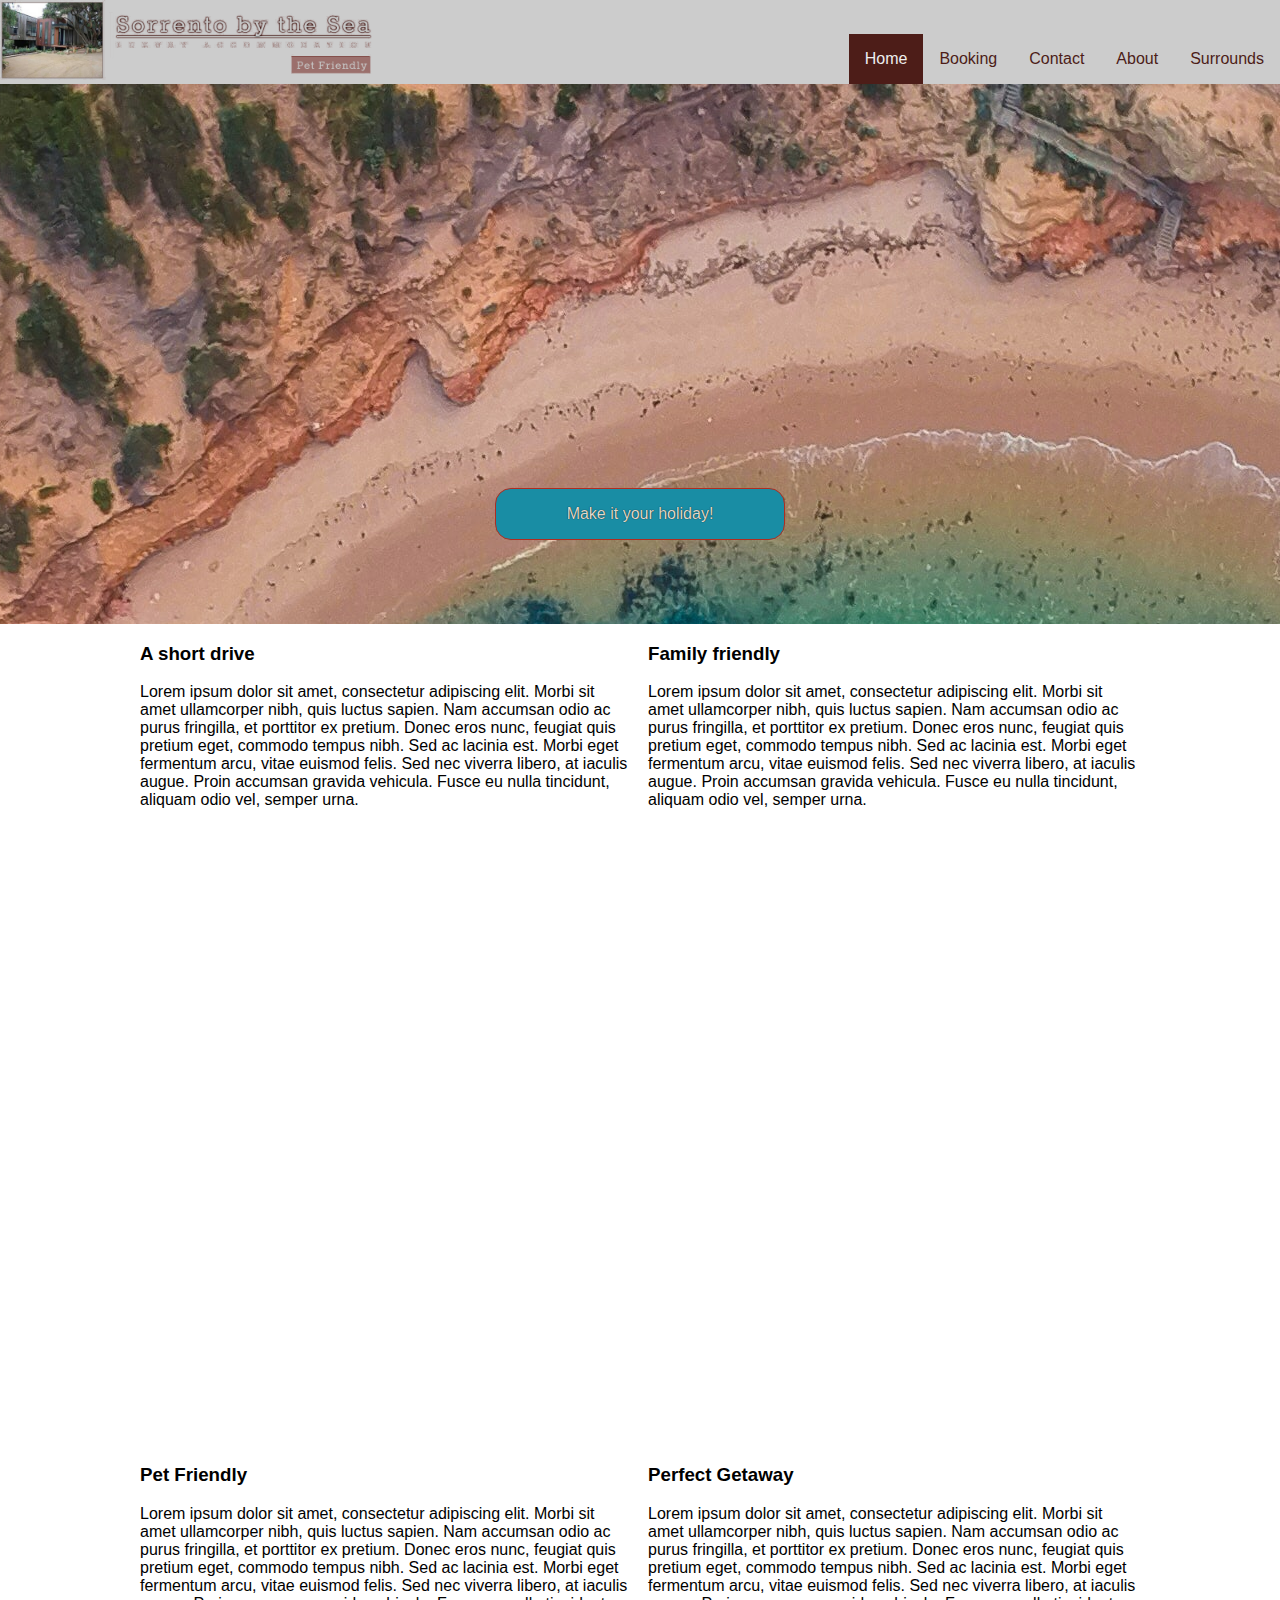
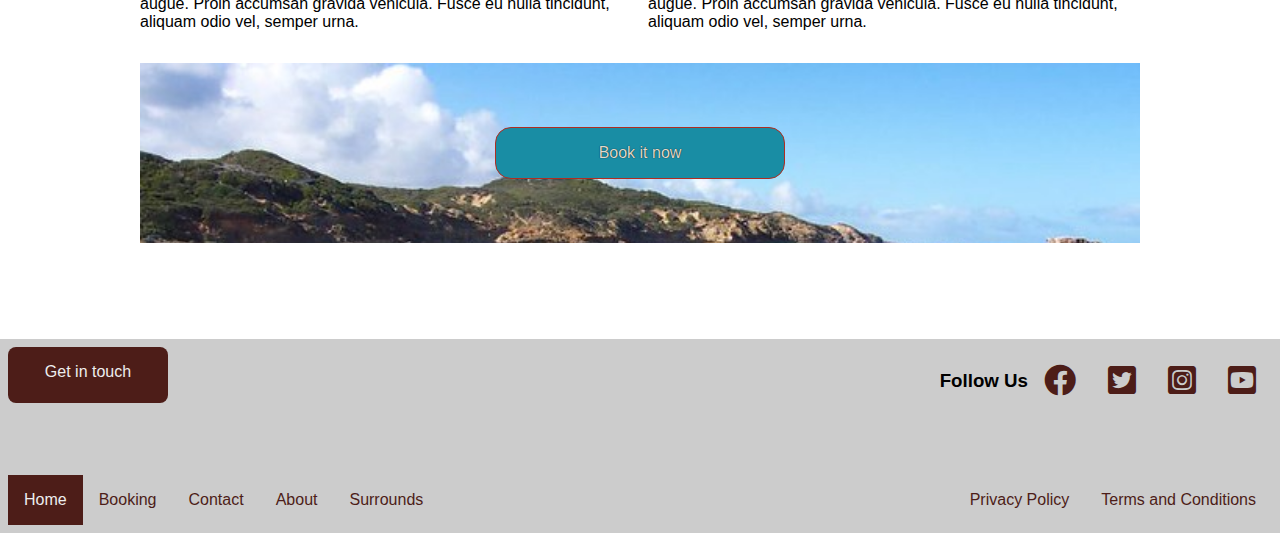
<file: index.html>
<!DOCTYPE html>
<html>
  <head>
    <title>Welcome to Sorrento By The Sea</title>
    <link rel="stylesheet" href="https://cdnjs.cloudflare.com/ajax/libs/font-awesome/5.13.0/css/all.min.css">
    <link rel="stylesheet" href="styles/styles.css">
    <meta name="viewport" content="width=device-width, initial-scale=1">
    <meta name="keywords" content="sorrento, holiday, apartment, victoria, melbourne, australia">
    <meta name="description" content="A holiday apartment for rent in Sorrento, VIC, Australia">
    <meta name="author" content="Johannes">
  </head>
  <body>
    <header class="header">
      <a href="index.html" aria-label="back to home page">
        <img class="logo" src="assets/logo_clean.png">
      </a>
      <nav class="main-navigation">
        <a href="index.html" class="active">Home</a>
        <a href="booking.html">Booking</a>
        <a href="contact.html">Contact</a>
        <a href="about.html">About</a>
        <a href="surrounds.html">Surrounds</a>
      </nav>
    </header>
    <div class="home-banner">
      <a class="cta-button" href="booking.html">
        Make it your holiday!
      </a>
    </div>
    <main class="content">
      <!-- page content -->
      <div class="home-grid">
        <div class="article">
          <h3>A short drive</h3>
          <p>
            Lorem ipsum dolor sit amet, consectetur adipiscing elit. Morbi sit amet ullamcorper nibh, quis luctus sapien. Nam accumsan odio ac purus fringilla, et porttitor ex pretium. Donec eros nunc, feugiat quis pretium eget, commodo tempus nibh. Sed ac lacinia est. Morbi eget fermentum arcu, vitae euismod felis. Sed nec viverra libero, at iaculis augue. Proin accumsan gravida vehicula. Fusce eu nulla tincidunt, aliquam odio vel, semper urna.
          </p>
        </div>
        <div class="article">
          <h3>Family friendly</h3>
          <p>
            Lorem ipsum dolor sit amet, consectetur adipiscing elit. Morbi sit amet ullamcorper nibh, quis luctus sapien. Nam accumsan odio ac purus fringilla, et porttitor ex pretium. Donec eros nunc, feugiat quis pretium eget, commodo tempus nibh. Sed ac lacinia est. Morbi eget fermentum arcu, vitae euismod felis. Sed nec viverra libero, at iaculis augue. Proin accumsan gravida vehicula. Fusce eu nulla tincidunt, aliquam odio vel, semper urna.
          </p>
        </div>
        <div class="video">
          <iframe width="100%" height="588" src="https://www.youtube.com/embed/KE0SbDBw-ok" frameborder="0" allow="accelerometer; autoplay; encrypted-media; gyroscope; picture-in-picture" allowfullscreen></iframe>
        </div>
        <div class="article">
          <h3>Pet Friendly</h3>
          <p>
            Lorem ipsum dolor sit amet, consectetur adipiscing elit. Morbi sit amet ullamcorper nibh, quis luctus sapien. Nam accumsan odio ac purus fringilla, et porttitor ex pretium. Donec eros nunc, feugiat quis pretium eget, commodo tempus nibh. Sed ac lacinia est. Morbi eget fermentum arcu, vitae euismod felis. Sed nec viverra libero, at iaculis augue. Proin accumsan gravida vehicula. Fusce eu nulla tincidunt, aliquam odio vel, semper urna.
          </p>
        </div>
        <div class="article">
          <h3>Perfect Getaway</h3>
          <p>
            Lorem ipsum dolor sit amet, consectetur adipiscing elit. Morbi sit amet ullamcorper nibh, quis luctus sapien. Nam accumsan odio ac purus fringilla, et porttitor ex pretium. Donec eros nunc, feugiat quis pretium eget, commodo tempus nibh. Sed ac lacinia est. Morbi eget fermentum arcu, vitae euismod felis. Sed nec viverra libero, at iaculis augue. Proin accumsan gravida vehicula. Fusce eu nulla tincidunt, aliquam odio vel, semper urna.
          </p>
        </div>
        <div class="home-secondary">
          <a class="cta-button-secondary" href="booking.html">
            Book it now
          </a>
        </div>
      </div>
    </main>
    <footer class="footer">
      <a href="contact.html" class="footer-contact">
        Get in touch
      </a>
      <nav class="social-navigation">
        <h3>Follow Us</h3>
        <a href="https://facebook.com/sorrentobythesea">
          <i class="fab fa-facebook"></i>
        </a>
        <a href="https://twitter.com/sorrentobythesea">
          <i class="fab fa-twitter-square"></i>
        </a>
        <a href="https://instagram.com/sorrentobythesea">
          <i class="fab fa-instagram-square"></i>
        </a>
        <a href="https://youtube.com/sorrentobythesea">
          <i class="fab fa-youtube-square"></i>
        </a>
      </nav>
      <nav class="footer-navigation">
        <a href="index.html" class="active">Home</a>
        <a href="booking.html">Booking</a>
        <a href="contact.html">Contact</a>
        <a href="about.html">About</a>
        <a href="surrounds.html">Surrounds</a>
      </nav>
      <nav class="meta-nav">
        <a href="privacy.html">Privacy Policy</a>
        <a href="tnc.html">Terms and Conditions</a>
      </nav>
    </footer>
  </body>
</html>
</file>
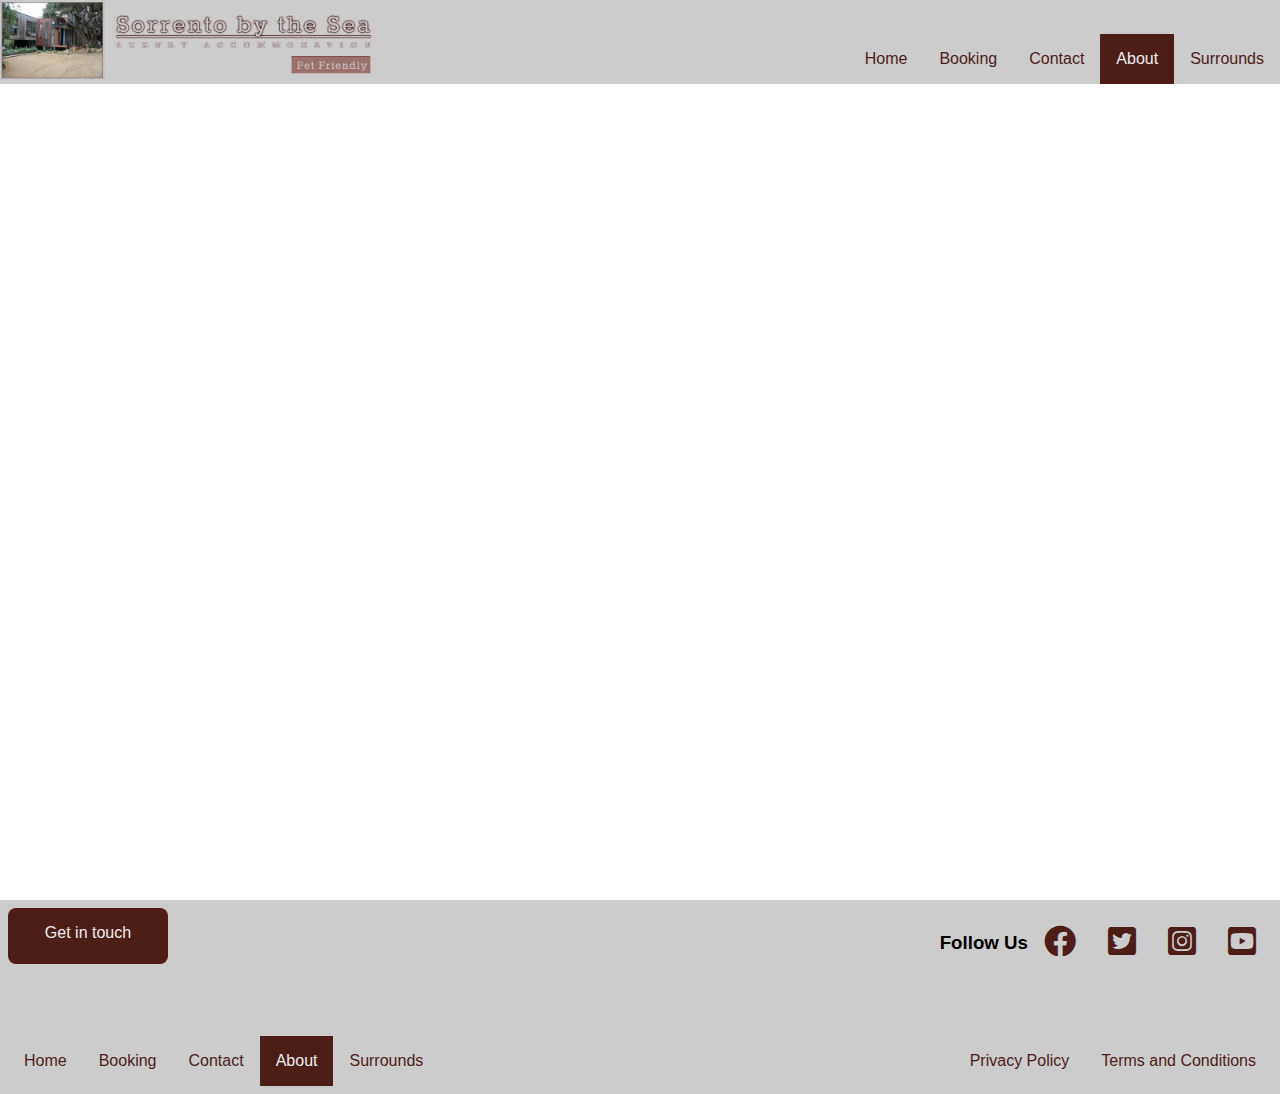
<file: about.html>
<!DOCTYPE html>
<html>
  <head>
    <title>About Sorrento By The Sea</title>
    <link rel="stylesheet" href="https://cdnjs.cloudflare.com/ajax/libs/font-awesome/5.13.0/css/all.min.css">
    <link rel="stylesheet" href="styles/styles.css">
    <meta name="viewport" content="width=device-width, initial-scale=1">
    <meta name="keywords" content="sorrento, holiday, apartment, victoria, melbourne, australia">
    <meta name="description" content="A holiday apartment for rent in Sorrento, VIC, Australia">
    <meta name="author" content="Johannes">
  </head>
  <body>
    <header class="header">
      <a href="index.html" aria-label="back to home page">
        <img class="logo" src="assets/logo_clean.png">
      </a>
      <nav class="main-navigation">
        <a href="index.html" >Home</a>
        <a href="booking.html">Booking</a>
        <a href="contact.html" >Contact</a>
        <a href="about.html" class="active">About</a>
        <a href="surrounds.html">Surrounds</a>
      </nav>
    </header>
    <main class="content">
      <!-- page content -->
    </main>
    <footer class="footer">
      <a href="contact.html" class="footer-contact">
        Get in touch
      </a>
      <nav class="social-navigation">
        <h3>Follow Us</h3>
        <a href="https://facebook.com/sorrentobythesea">
          <i class="fab fa-facebook"></i>
        </a>
        <a href="https://twitter.com/sorrentobythesea">
          <i class="fab fa-twitter-square"></i>
        </a>
        <a href="https://instagram.com/sorrentobythesea">
          <i class="fab fa-instagram-square"></i>
        </a>
        <a href="https://youtube.com/sorrentobythesea">
          <i class="fab fa-youtube-square"></i>
        </a>
      </nav>
      <nav class="footer-navigation">
        <a href="index.html">Home</a>
        <a href="booking.html">Booking</a>
        <a href="contact.html">Contact</a>
        <a href="about.html"  class="active">About</a>
        <a href="surrounds.html">Surrounds</a>
      </nav>
      <nav class="meta-nav">
        <a href="privacy.html">Privacy Policy</a>
        <a href="tnc.html">Terms and Conditions</a>
      </nav>
    </footer>
  </body>
</html>
</file>
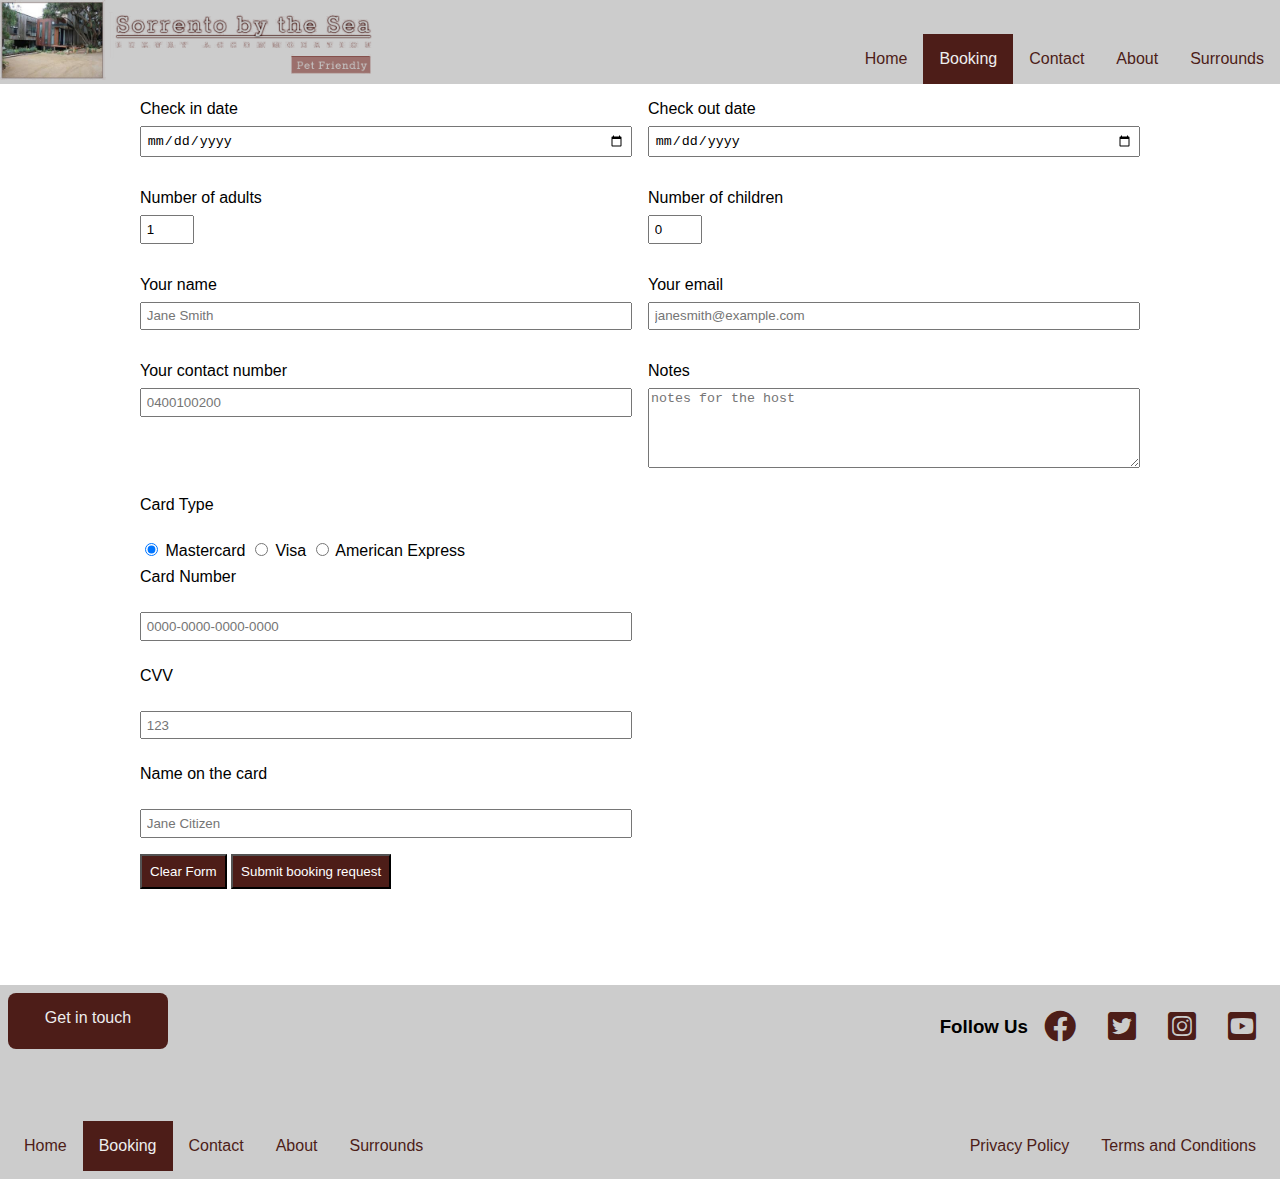
<file: booking.html>
<!DOCTYPE html>
<html>
  <head>
    <title>Booking for Sorrento By The Sea</title>
    <link rel="stylesheet" href="https://cdnjs.cloudflare.com/ajax/libs/font-awesome/5.13.0/css/all.min.css">
    <link rel="stylesheet" href="styles/styles.css">
    <meta name="viewport" content="width=device-width, initial-scale=1">
    <meta name="keywords" content="sorrento, holiday, apartment, victoria, melbourne, australia">
    <meta name="description" content="A holiday apartment for rent in Sorrento, VIC, Australia">
    <meta name="author" content="Johannes">
  </head>
  <body>
    <header class="header">
      <a href="index.html" aria-label="back to home page">
        <img class="logo" src="assets/logo_clean.png">
      </a>
      <nav class="main-navigation">
        <a href="index.html" >Home</a>
        <a href="booking.html" class="active">Booking</a>
        <a href="contact.html" >Contact</a>
        <a href="about.html">About</a>
        <a href="surrounds.html">Surrounds</a>
      </nav>
    </header>
    <main class="content">
      <form id="booking-form" method="post">
        <div class="booking-grid">
          <div class="form-group">
            <label for="checkin">Check in date</label>
            <input class="full" tabindex="1" type="date" id="checkin" placeholder="check in date" name="checkin">
          </div>
          <div class="form-group">
            <label for="checkout">Check out date</label>
            <input class="full" tabindex="2" type="date" id="checkout" placeholder="check out date" name="checkout">
          </div>
          <div class="form-group">
            <label for="adults">Number of adults</label>
            <input type="number" tabindex="3" id="adults" value="1" min="1" max="6" name="adults">
          </div>
          <div class="form-group">
            <label for="children">Number of children</label>
            <input type="number" tabindex="4" id="children" value="0" min="0" max="6" name="children">
          </div>
          <div class="form-group">
            <label for="name">Your name</label>
            <input class="full" tabindex="5" type="text" id="name" placeholder="Jane Smith" name="name">
          </div>
          <div class="form-group">
            <label for="email">Your email</label>
            <input class="full" tabindex="6" type="email" id="email" placeholder="janesmith@example.com" name="email">
          </div>
          <div class="form-group">
            <label for="phone">Your contact number</label>
            <input class="full" tabindex="7" type="text" id="phone" placeholder="0400100200" name="email">
          </div>
          <div class="form-group">
            <label for="notes">Notes</label>
            <textarea class="full" tabindex="8" name="notes" id="notes" placeholder="notes for the host" rows="3" cols="12"></textarea>
          </div>
          <div class="payment">

            <label class="full" for="card-type">Card Type</label><br>
            <input type="radio" name="type" id="mc" checked value="mc">
            <label for="mc">Mastercard</label>
            <input type="radio" name="type" id="visa" value="visa">
            <label for="visa">Visa</label>
            <input type="radio" name="type" id="amex" value="amex">
            <label for="amex">American Express</label><br>

            <label class="full" for="card-number">Card Number</label><br>
            <input type="text" name="card-number" placeholder="0000-0000-0000-0000"><br>
            <label class="full" for="cvv">CVV</label><br>
            <input type="text" name="cvv" id="cvv" placeholder="123"><br>
            <label class="full" for="card-name">Name on the card</label><br>
            <input type="text" name="card-name" id="card-name" placeholder="Jane Citizen">
          </div>
          <div class="buttons">
            <button type="reset">Clear Form</button>
            <button type="submit">Submit booking request</button>
          </div>
        </div>
      </form>
      <!-- page content -->
      <!-- booking form -->
        <!-- check in date -->
        <!-- check out date -->
        <!-- guests -->
          <!-- adults -->
          <!-- children -->
        <!--payment-->
          <!-- credit card -->
          <!-- paypal -->
    </main>
    <footer class="footer">
      <a href="contact.html" class="footer-contact">
        Get in touch
      </a>
      <nav class="social-navigation">
        <h3>Follow Us</h3>
        <a href="https://facebook.com/sorrentobythesea">
          <i class="fab fa-facebook"></i>
        </a>
        <a href="https://twitter.com/sorrentobythesea">
          <i class="fab fa-twitter-square"></i>
        </a>
        <a href="https://instagram.com/sorrentobythesea">
          <i class="fab fa-instagram-square"></i>
        </a>
        <a href="https://youtube.com/sorrentobythesea">
          <i class="fab fa-youtube-square"></i>
        </a>
      </nav>
      <nav class="footer-navigation">
        <a href="index.html">Home</a>
        <a href="booking.html" class="active">Booking</a>
        <a href="contact.html" >Contact</a>
        <a href="about.html">About</a>
        <a href="surrounds.html">Surrounds</a>
      </nav>
      <nav class="meta-nav">
        <a href="privacy.html">Privacy Policy</a>
        <a href="tnc.html">Terms and Conditions</a>
      </nav>
    </footer>
  </body>
</html>
</file>
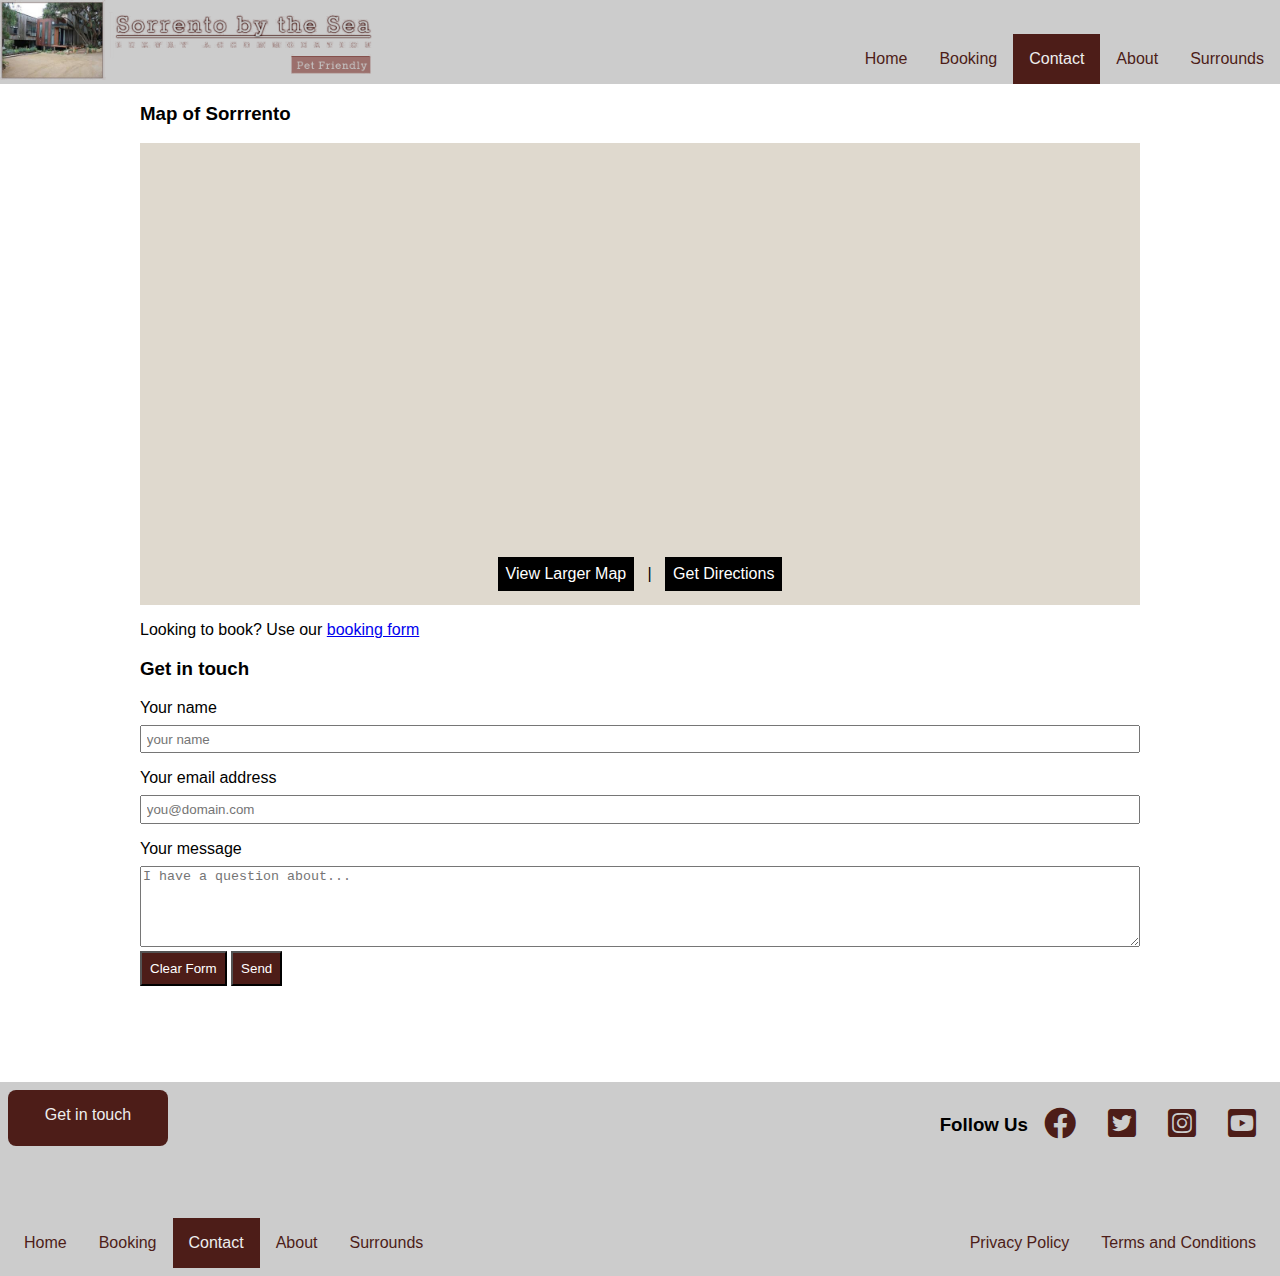
<file: contact.html>
<!DOCTYPE html>
<html>
  <head>
    <title>Contact Sorrento By The Sea</title>
    <link rel="stylesheet" href="https://cdnjs.cloudflare.com/ajax/libs/font-awesome/5.13.0/css/all.min.css">
    <link rel="stylesheet" href="styles/styles.css">
    <meta name="viewport" content="width=device-width, initial-scale=1">
    <meta name="keywords" content="sorrento, holiday, apartment, victoria, melbourne, australia">
    <meta name="description" content="A holiday apartment for rent in Sorrento, VIC, Australia">
    <meta name="author" content="Johannes">
  </head>
  <body>
    <header class="header">
      <a href="index.html" aria-label="back to home page">
        <img class="logo" src="assets/logo_clean.png">
      </a>
      <nav class="main-navigation">
        <a href="index.html" >Home</a>
        <a href="booking.html">Booking</a>
        <a href="contact.html" class="active">Contact</a>
        <a href="about.html">About</a>
        <a href="surrounds.html">Surrounds</a>
      </nav>
    </header>
    <main class="content">
      <!-- page content -->
      <!-- inquiry form -->
      <h3>Map of Sorrrento</h3>
      <div class="map">
          <iframe width="800" height="400" frameborder="0" src="https://www.bing.com/maps/embed?h=400&w=800&cp=-38.34511075621796~144.73865178833012&lvl=12&typ=d&sty=r&src=SHELL&FORM=MBEDV8" scrolling="no">
          </iframe>
          <div style="white-space: nowrap; text-align: center; width: 800px; padding: 6px 0;">
             <a id="largeMapLink" target="_blank" href="https://www.bing.com/maps?cp=-38.34511075621796~144.73865178833012&amp;sty=r&amp;lvl=12&amp;FORM=MBEDLD">View Larger Map</a> &nbsp; | &nbsp;
             <a id="dirMapLink" target="_blank" href="https://www.bing.com/maps/directions?cp=-38.34511075621796~144.73865178833012&amp;sty=r&amp;lvl=12&amp;rtp=~pos.-38.34511075621796_144.73865178833012____&amp;FORM=MBEDLD">Get Directions</a>
         </div>
      </div>
      <form id="contact-form">
        <p class="alert">
          Looking to book? Use our <a href="booking.html">booking form</a>
        </p>
        <h3>Get in touch</h3>
        <div class="form-group">
          <label for="name">Your name</label>
          <input required class="full" type="text" name="name" id="name" placeholder="your name">
        </div>
        <div class="form-group">
          <label for="name">Your email address</label>
          <input required class="full" type="text" name="name" id="name" placeholder="you@domain.com">
        </div>
        <div class="form-group">
          <label for="message">Your message</label>
          <textarea id="message" class="full" name="message" rows="5" cols="12" placeholder="I have a question about..."></textarea>
        </div>
        <div class="buttons">
          <button type="reset">Clear Form</button>
          <button type="submit">Send</button>
        </div>
      </form>
    </main>
    <footer class="footer">
      <a href="contact.html" class="footer-contact">
        Get in touch
      </a>
      <nav class="social-navigation">
        <h3>Follow Us</h3>
        <a href="https://facebook.com/sorrentobythesea">
          <i class="fab fa-facebook"></i>
        </a>
        <a href="https://twitter.com/sorrentobythesea">
          <i class="fab fa-twitter-square"></i>
        </a>
        <a href="https://instagram.com/sorrentobythesea">
          <i class="fab fa-instagram-square"></i>
        </a>
        <a href="https://youtube.com/sorrentobythesea">
          <i class="fab fa-youtube-square"></i>
        </a>
      </nav>
      <nav class="footer-navigation">
        <a href="index.html">Home</a>
        <a href="booking.html">Booking</a>
        <a href="contact.html" class="active">Contact</a>
        <a href="about.html">About</a>
        <a href="surrounds.html">Surrounds</a>
      </nav>
      <nav class="meta-nav">
        <a href="privacy.html">Privacy Policy</a>
        <a href="tnc.html">Terms and Conditions</a>
      </nav>
    </footer>
  </body>
</html>
</file>
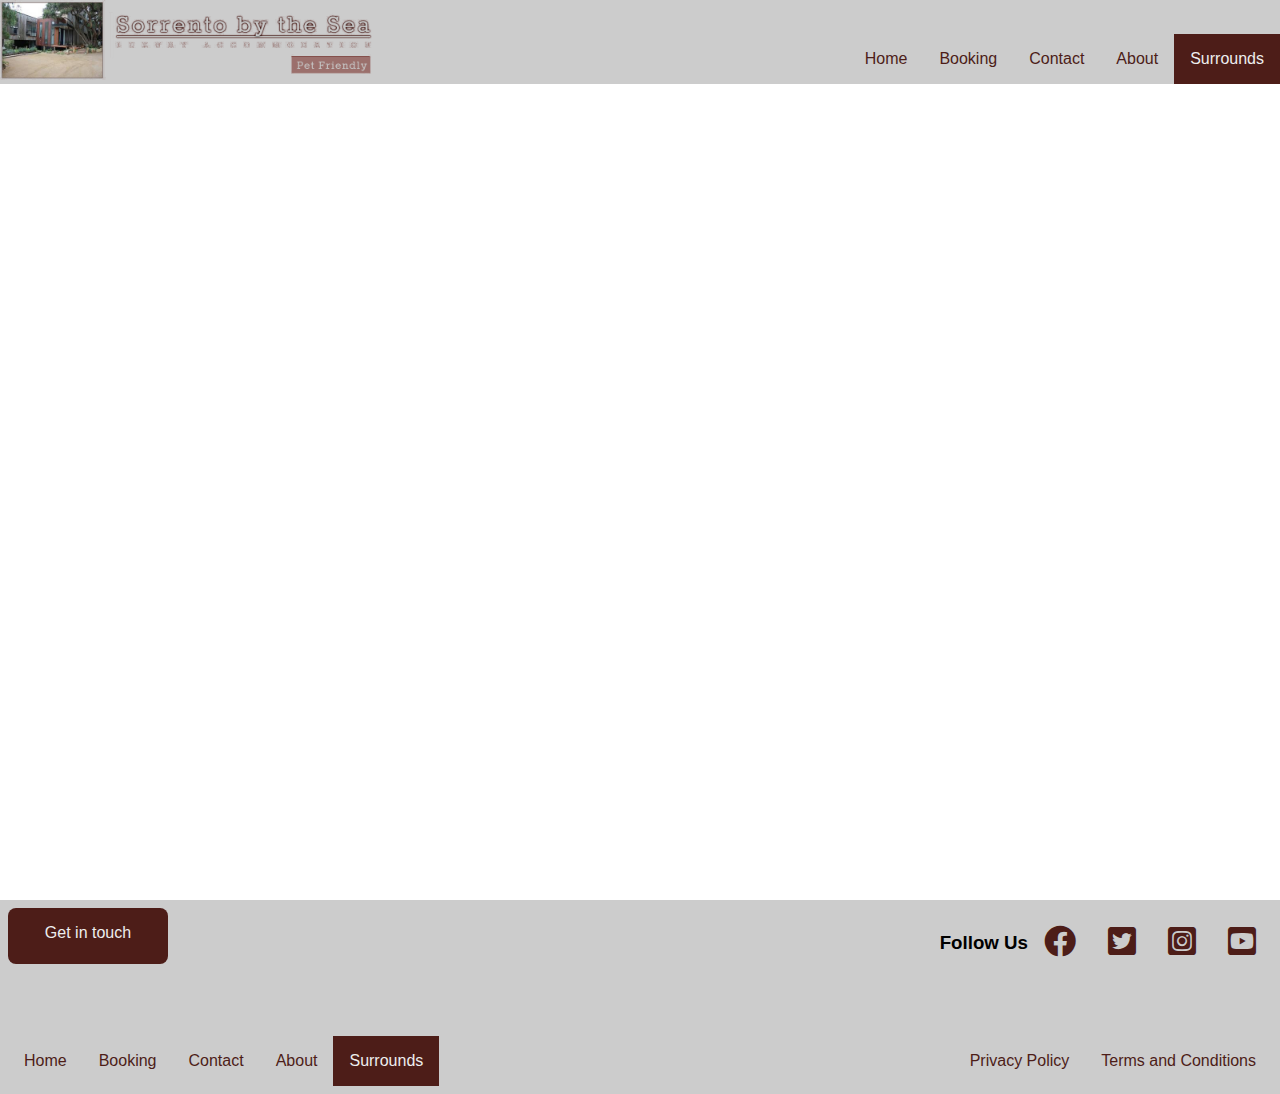
<file: surrounds.html>
<!DOCTYPE html>
<html>
  <head>
    <title>About Sorrento By The Sea</title>
    <link rel="stylesheet" href="https://cdnjs.cloudflare.com/ajax/libs/font-awesome/5.13.0/css/all.min.css">
    <link rel="stylesheet" href="styles/styles.css">
    <meta name="viewport" content="width=device-width, initial-scale=1">
    <meta name="keywords" content="sorrento, holiday, apartment, victoria, melbourne, australia">
    <meta name="description" content="A holiday apartment for rent in Sorrento, VIC, Australia">
    <meta name="author" content="Johannes">
  </head>
  <body>
    <header class="header">
      <a href="index.html" aria-label="back to home page">
        <img class="logo" src="assets/logo_clean.png">
      </a>
      <nav class="main-navigation">
        <a href="index.html" >Home</a>
        <a href="booking.html">Booking</a>
        <a href="contact.html" >Contact</a>
        <a href="about.html">About</a>
        <a href="surrounds.html" class="active">Surrounds</a>
      </nav>
    </header>
    <main class="content">
      <!-- page content -->
    </main>
    <footer class="footer">
      <a href="contact.html" class="footer-contact">
        Get in touch
      </a>
      <nav class="social-navigation">
        <h3>Follow Us</h3>
        <a href="https://facebook.com/sorrentobythesea">
          <i class="fab fa-facebook"></i>
        </a>
        <a href="https://twitter.com/sorrentobythesea">
          <i class="fab fa-twitter-square"></i>
        </a>
        <a href="https://instagram.com/sorrentobythesea">
          <i class="fab fa-instagram-square"></i>
        </a>
        <a href="https://youtube.com/sorrentobythesea">
          <i class="fab fa-youtube-square"></i>
        </a>
      </nav>
      <nav class="footer-navigation">
        <a href="index.html">Home</a>
        <a href="booking.html">Booking</a>
        <a href="contact.html" >Contact</a>
        <a href="about.html">About</a>
        <a href="surrounds.html" class="active">Surrounds</a>
      </nav>
      <nav class="meta-nav">
        <a href="privacy.html">Privacy Policy</a>
        <a href="tnc.html">Terms and Conditions</a>
      </nav>
    </footer>
  </body>
</html>
</file>
<file: styles/styles.css>
:root {
  /* css custom properties */
  --primary-links: #4d1d18;
  --primary-hover: #555555;
  --major-headings: #87423c;
  --sub-heading: #4d1d18;
  --line-height: 150%;
  --footer-text: #87423c;
  --footer-links: #87423c;
  --header-background: #cccccc;
  --persian-plum: hsla(5, 68%, 41%, 1);
  --midnight-green-eagle-green: hsla(190, 74%, 37%, 1);
  --pine-green: hsla(177, 91%, 48%, 1);
  --dutch-white: hsla(41, 21%, 84%, 1);
  --cultured: hsla(204, 2%, 96%, 1);
}

body {
  font-family: calibri, helvetica, sans-serif;
  margin: 0;
}

.header {
  display: grid;
  grid-template-columns: 30% auto 40%;
  grid-template-rows: auto;
  background-color: var(--header-background);
}

.header>a {
  grid-column: 1 / span 1;
}

.header>a>.logo {
  width: 100%;
}

.main-navigation {
  grid-column: 3 / span 1;
  align-self: end;
  justify-self: end;
  display: flex;
}

.main-navigation a {
  color: var(--primary-links);
  text-decoration: none;
  display: block;
  padding: 1rem;
}

.main-navigation a:hover {
  color: var(--primary-hover);
}
/* home */
.home-banner {
  background-image: url(../assets/tiraya-adam-_mkb0Vby9tA-unsplash.jpg);
  min-height: 60vh;
  background-position: center top;
  display: flex;
  flex-direction: column;
  justify-content: center;
  align-items: center;
}

.cta-button {
  background-color: var(--midnight-green-eagle-green);
  color: var(--dutch-white);
  padding: 1rem;
  text-decoration: none;
  min-width: 16rem;
  text-align: center;
  border: var(--persian-plum) solid 1px;
  border-radius: 1rem;
  margin-top: 20rem;
  text-shadow: 0 0 1px black;
}

.content {
  min-height: 80vh;
  max-width: 1000px;
  margin: auto;
}
.home-grid {
  display: grid;
  grid-template-columns: 1fr 1fr;
  grid-template-rows: repeat( 4, auto );
  grid-gap: 1rem;
}
.video {
  grid-column: 1 / span 2;
  grid-row: 2 / span 1;
  display: flex;
  flex-direction: row;
  justify-content: center;
}
.home-secondary {
  background-color: var(--pine-green);
  background-image: url('../assets/ocean_beach3.jpg');
  background-repeat: no-repeat;
  background-size: cover;
  background-position: center -100px;
  min-height: 20vh;
  display: flex;
  flex-direction: column;
  align-items: center;
  justify-content: center;
  grid-column: 1 / span 2;
  grid-row: 4 / span 1;
}
.cta-button-secondary {
  background-color: var(--midnight-green-eagle-green);
  color: var(--dutch-white);
  padding: 1rem;
  text-decoration: none;
  min-width: 16rem;
  text-align: center;
  border: var(--persian-plum) solid 1px;
  border-radius: 1rem;
  text-shadow: 0 0 1px black;
}
/* booking page */
.booking-grid {
  display: grid;
  grid-template-columns: 1fr 1fr;
  grid-template-rows: repeat(6,auto);
  grid-gap: 1rem;
}
.form-group label {
  display: block;
  margin-top: 1rem;
  margin-bottom: 0.5rem;
}
.form-group input {
  display: block;
  padding: 0.3rem;
}
input.full {
  min-width: 100%;
  box-sizing: border-box;
}
textarea.full {
  min-width: 100%;
  box-sizing: border-box;
  min-height: 5rem;
}

.payment .full{
  min-width: 100%;
  display: block;
  box-sizing: border-box;
  margin-top: 0.5rem;
  margin-bottom: 0.5rem;
}
.payment input[type="text"] {
  display: block;
  padding: 0.3rem;
  min-width: 100%;
  box-sizing: border-box;
}

.buttons {
  grid-column: 1 / span 1;
  grid-row: 6 / span 1;
}

.buttons button {
  padding: 0.5rem;
  background-color: var(--primary-links);
  color: white;
}
 /* contact page */
.map {
  display: flex;
  flex-direction: column;
  justify-content: center;
  align-items: center;
  background-color: var(--dutch-white);
  padding: 0.5em;
}
#dirMapLink, #largeMapLink {
  margin: 0;
  padding: 0.5em;
  color: white;
  background-color: black;
  text-decoration: none;
  display: inline-block;
}

.footer {
  margin-top: 6rem;
  padding: 0.5rem;
  display: grid;
  grid-template-columns: 1fr auto 1fr;
  grid-template-rows: 8rem auto;
  background-color: var(--header-background);
}

.footer-contact {
  grid-column: 1 / span 1;
  grid-row: 1 / span 1;
  padding: 1rem;
  display: inline-block;
  background-color: var(--primary-links);
  color: #eeeeee;
  max-width: 8rem;
  max-height: 1.5rem;
  text-decoration: none;
  text-align: center;
  border-radius: 0.5rem;
}

.social-navigation {
  grid-column: 3 / span 1;
  grid-row: 1 / span 1;
  display: flex;
  flex-direction: row;
  align-items: center;
  justify-self: end;
  align-self: start;
}

.social-navigation h3 {
  margin: 0;
}

.social-navigation a {
  display: block;
  padding: 1rem;
  color: var(--primary-links);
  font-size: 2rem;
}

.footer-navigation {
  grid-column: 1 / span 1;
  grid-row: 2 / span 1;
  display: flex;
  flex-direction: row;
  align-self: end;
}

.footer-navigation a {
  padding: 1rem;
  color: var(--primary-links);
  text-decoration: none;
}

.footer-navigation a:hover {
  color: var(--primary-hover);
}

.meta-nav {
  grid-column: 3 / span 1;
  grid-row: 2 / span 1;
  align-self: end;
  justify-self: end;
  display: flex;
  flex-direction: row;
}

.meta-nav a {
  padding: 1rem;
  color: var(--primary-links);
  align-self: end;
  display: block;
  text-decoration: none;
}

.main-navigation a.active,
.footer-navigation a.active {
  background-color: var(--primary-links);
  color: #eeeeee;
}
</file>
